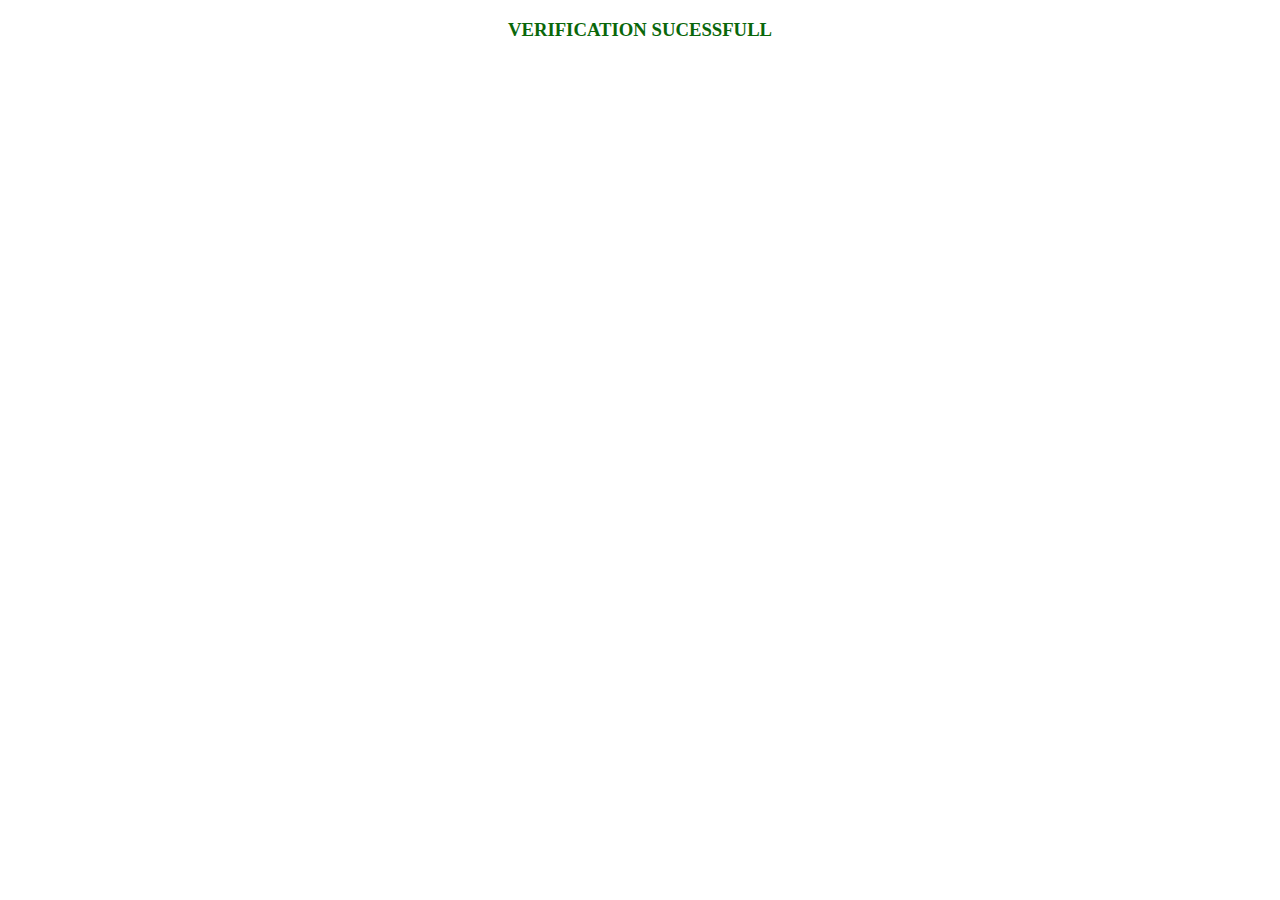
<file: templates/success.html>
<!DOCTYPE html>
<html>
    <head>
        <body>
            <center>
            <h3 style="color : rgb(10, 103, 10);">VERIFICATION SUCESSFULL</h3>
        </center>
        </body>
    </head>
</html>
</file>
